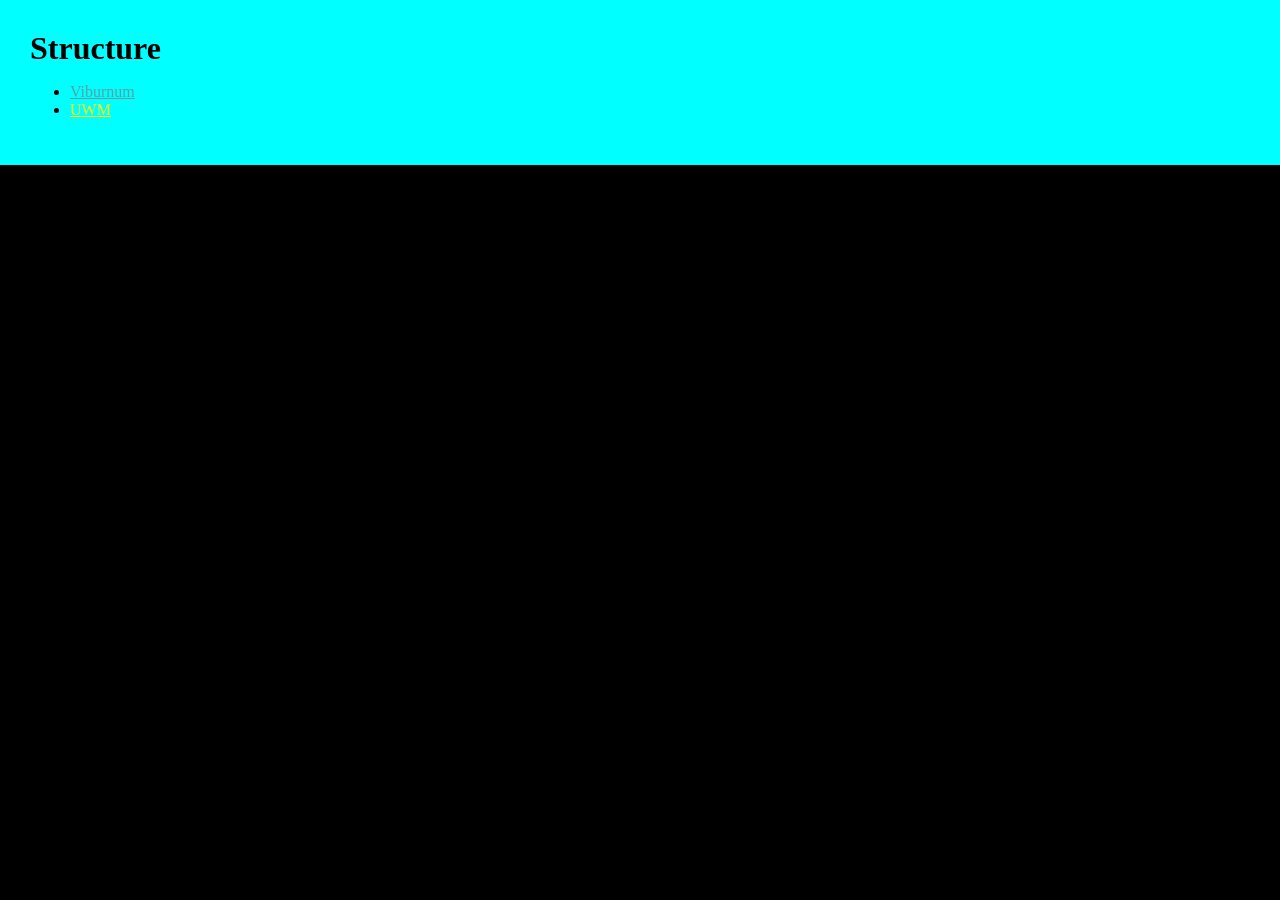
<file: index.html>
<!DOCTYPE html>

<html lang="en">
    <head>
        <meta charset="utf-8">
        <title>Structure</title>
        <link rel="stylesheet" href="styles.css">
    </head>

    <body>
        <header class="main-header">
            <h1>Structure</h1>

            <ul>
                <li>
                    <a class="viburnum" href="viburnum.html">Viburnum</a>
                </li>

                <li>
                    <a class="uwm" href="uwm.html">UWM</a>
                </li>
            </ul>

        </header>
    </body>


</html>
</file>
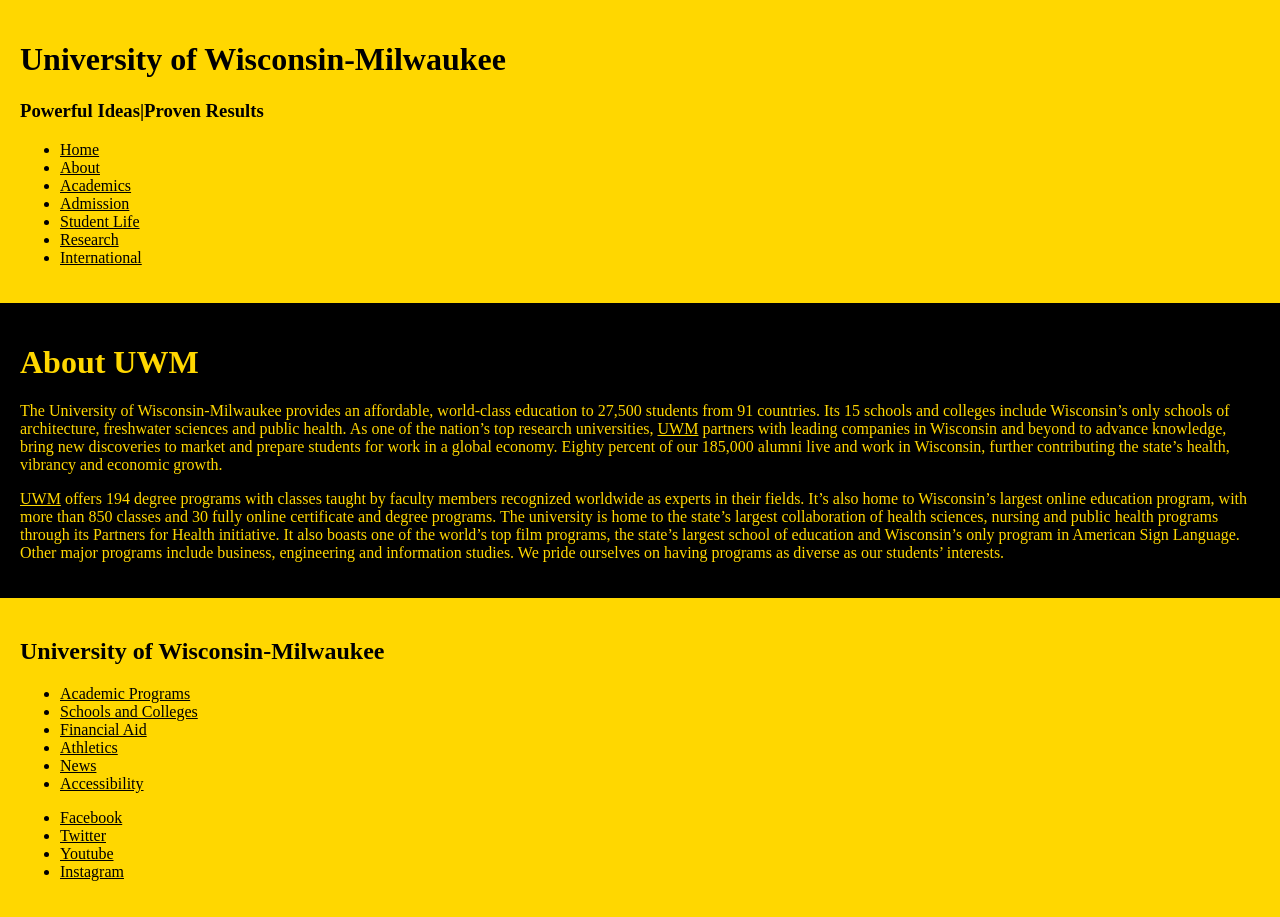
<file: uwm.html>
<!DOCTYPE html>

<html lang="en">
    <head>
        <meta charset="utf-8">
        <title>Structure</title>
        <link rel="stylesheet" href="uwm.css">
    </head>

    <body>
        <header class="uwm-header">
            <h1>University of Wisconsin-Milwaukee</h1>
            <h3>Powerful Ideas|Proven Results</h3>

            <ul>
                <li>
                    <a class="nav-uwm" href="index.html">Home</a>
                </li>
                <li>
                    <a class="nav-uwm" href="">About</a>
                </li>
                <li>
                    <a class="nav-uwm" href="">Academics</a>
                </li>
                <li>
                    <a class="nav-uwm" href="">Admission</a>
                </li>
                <li>
                    <a class="nav-uwm" href="">Student Life</a>
                </li>
                <li>
                    <a class="nav-uwm" href="">Research</a>
                </li>
                 <li>
                    <a class="nav-uwm" href="">International</a>
                </li>
            </ul>
        </header>

        <main class="uwm-main">
            <h1>About UWM</h1>
            <p>
                The University of Wisconsin-Milwaukee provides an affordable, 
                world-class education to 27,500 students from 91 countries. 
                Its 15 schools and colleges include Wisconsin’s only schools of 
                architecture, freshwater sciences and public health. As one of 
                the nation’s top research universities, <a class="text-main" href="">UWM</a> partners with leading 
                companies in Wisconsin and beyond to advance knowledge, bring new 
                discoveries to market and prepare students for work in a global economy. 
                Eighty percent of our 185,000 alumni live and work in Wisconsin, further 
                contributing the state’s health, vibrancy and economic growth.
            </p>

            <p>
                <a class="text-main" href="">UWM</a> offers 194 degree programs with classes taught by faculty members 
                recognized worldwide as experts in their fields. It’s also home to Wisconsin’s 
                largest online education program, with more than 850 classes and 30 fully online 
                certificate and degree programs. The university is home to the state’s largest 
                collaboration of health sciences, nursing and public health programs through its 
                Partners for Health initiative. It also boasts one of the world’s top film programs, 
                the state’s largest school of education and Wisconsin’s only program in American Sign 
                Language. Other major programs include business, engineering and information studies. 
                We pride ourselves on having programs as diverse as our students’ interests.
            </p>
        </main>

        <footer class="uwm-footer">
            <h2>
                University of Wisconsin-Milwaukee
            </h2>

            <ul>
                <li>
                    <a class="nav-uwm" href="">Academic Programs</a>
                </li>
                <li>
                    <a class="nav-uwm" href="">Schools and Colleges</a>
                </li>
                <li>
                    <a class="nav-uwm" href="">Financial Aid</a>
                </li>
                <li>
                    <a class="nav-uwm" href="">Athletics</a>
                </li>
                <li>
                    <a class="nav-uwm" href="">News</a>
                </li>
                 <li>
                    <a class="nav-uwm" href="">Accessibility</a>
                </li>
            </ul>

            <ul>
                <li>
                    <a class="nav-uwm" href="">Facebook</a>
                </li>
                <li>
                    <a class="nav-uwm" href="">Twitter</a>
                </li>
                <li>
                    <a class="nav-uwm" href="">Youtube</a>
                </li>
                <li>
                    <a class="nav-uwm" href="">Instagram</a>
                </li>
            </ul>
            
        </footer>


    </body>


</html>
</file>
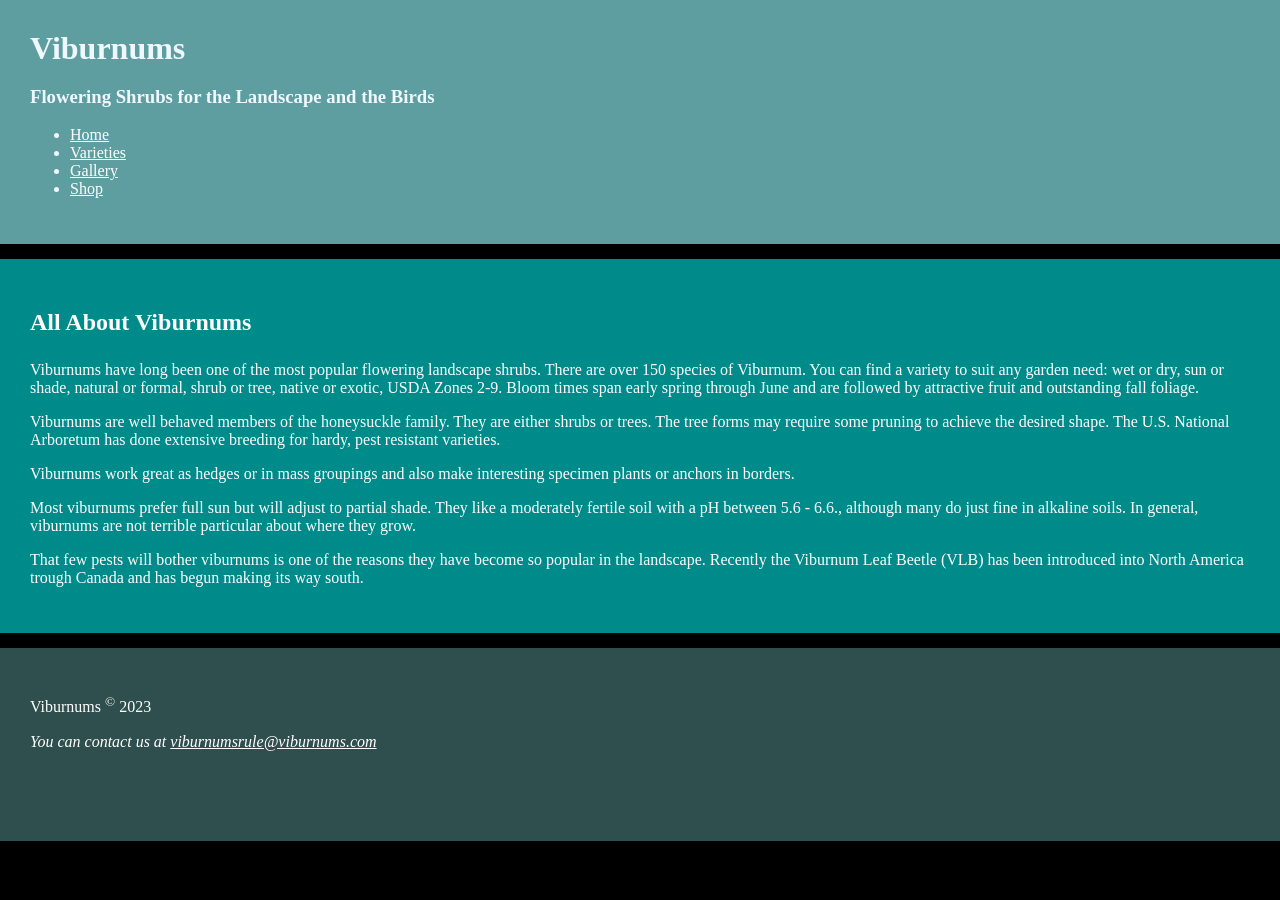
<file: viburnum.html>
<!DOCTYPE html>

<html lang="en">
    <head>
        <meta charset="utf-8">
        <title>Structure</title>
        <link rel="stylesheet" href="styles.css">
    </head>

    <body>
        <header class="viburnum-header">
            <h1>Viburnums</h1>
            <h3>Flowering Shrubs for the Landscape and the Birds</h3>
            
            <ul>
                <li>
                    <a class="nav-links" href="index.html">Home</a>
                </li>
                <li>
                    <a class="nav-links" href="">Varieties</a>
                </li>

                <li>
                    <a class="nav-links" href="">Gallery</a>
                </li>

                <li>
                    <a class="nav-links" href="">Shop</a>
                </li>
            </ul>
        </header>

        <main class="viburnum-main">
            <h2 class="branding-border">All About Viburnums</h2>
            <p>Viburnums have long been one of the most popular flowering landscape shrubs. 
                There are over 150 species of Viburnum. You can find a variety to suit any garden need: 
                wet or dry, sun or shade, natural or formal, shrub or tree, native or exotic, USDA Zones 2-9. 
                Bloom times span early spring through June and are followed by attractive fruit and outstanding fall foliage.
            </p>

            <p>
                Viburnums are well behaved members of the honeysuckle family. They are either shrubs or trees. 
                The tree forms may require some pruning to achieve the desired shape. The U.S. National Arboretum 
                has done extensive breeding for hardy, pest resistant varieties.
            </p>

            <p>
                Viburnums work great as hedges or in mass groupings 
                and also make interesting specimen plants or anchors in borders.
            </p>

            <p>
                Most viburnums prefer full sun but will adjust to partial shade. They like a moderately fertile soil 
                with a pH between 5.6 - 6.6., although many do just fine in alkaline soils. In general, viburnums are 
                not terrible particular about where they grow.
            </p>

            <p>
                That few pests will bother viburnums is one of the reasons they have become so popular in the landscape. 
                Recently the Viburnum Leaf Beetle (VLB) has been introduced into North America trough Canada and has begun making its way south.
            </p>
        </main>

        <footer class="viburnum-footer">
            <p>
                Viburnums <sup>&copy;</sup> 2023
            </p>

            <address>
                You can contact us at <a class="viburnum-mail" href="mailto:viburnumsrule@viburnums.com">viburnumsrule@viburnums.com</a>
            </address>
            
        </footer>

    </body>


</html>
</file>
<file: styles.css>
html{
    background-color: black;
}

body{
    margin: 0;
}

h1{
    margin: 0;
}

.nav-links{
    color: white;
}

.branding-border{
    border-bottom: 5px, dotted, white; 
    padding-bottom: 5px;

}

.viburnum{
    color: cadetblue;
}

.main-header{
    background-color: aqua;
    padding: 30px;
}

.viburnum-header{
    background-color: cadetblue;
    color:aliceblue;
    padding: 30px;
    margin-bottom: 15px;
}

.viburnum-main{
    background-color: darkcyan;
    padding: 30px;
    color: white;
    margin-bottom: 15px;
}

.viburnum-footer{
    background-color:darkslategray;
    color: white;
    padding: 30px;
    padding-bottom: 90px;
}

.viburnum-mail{
    color: white;
}

.uwm{
    color:yellow;
}
</file>
<file: uwm.css>
html{
    background-color: black;
}

body{
    margin: 0;
    color: gold;
}

.nav-uwm{
    color: black;
}

.uwm-header{
    padding: 20px;
    background-color: gold;
    color: black;
}

.uwm-main{
    padding: 20px;
}

.text-main{
    color: gold;
}

.uwm-footer{
    padding: 20px;
    background-color: gold;
    color: black;
}
</file>
